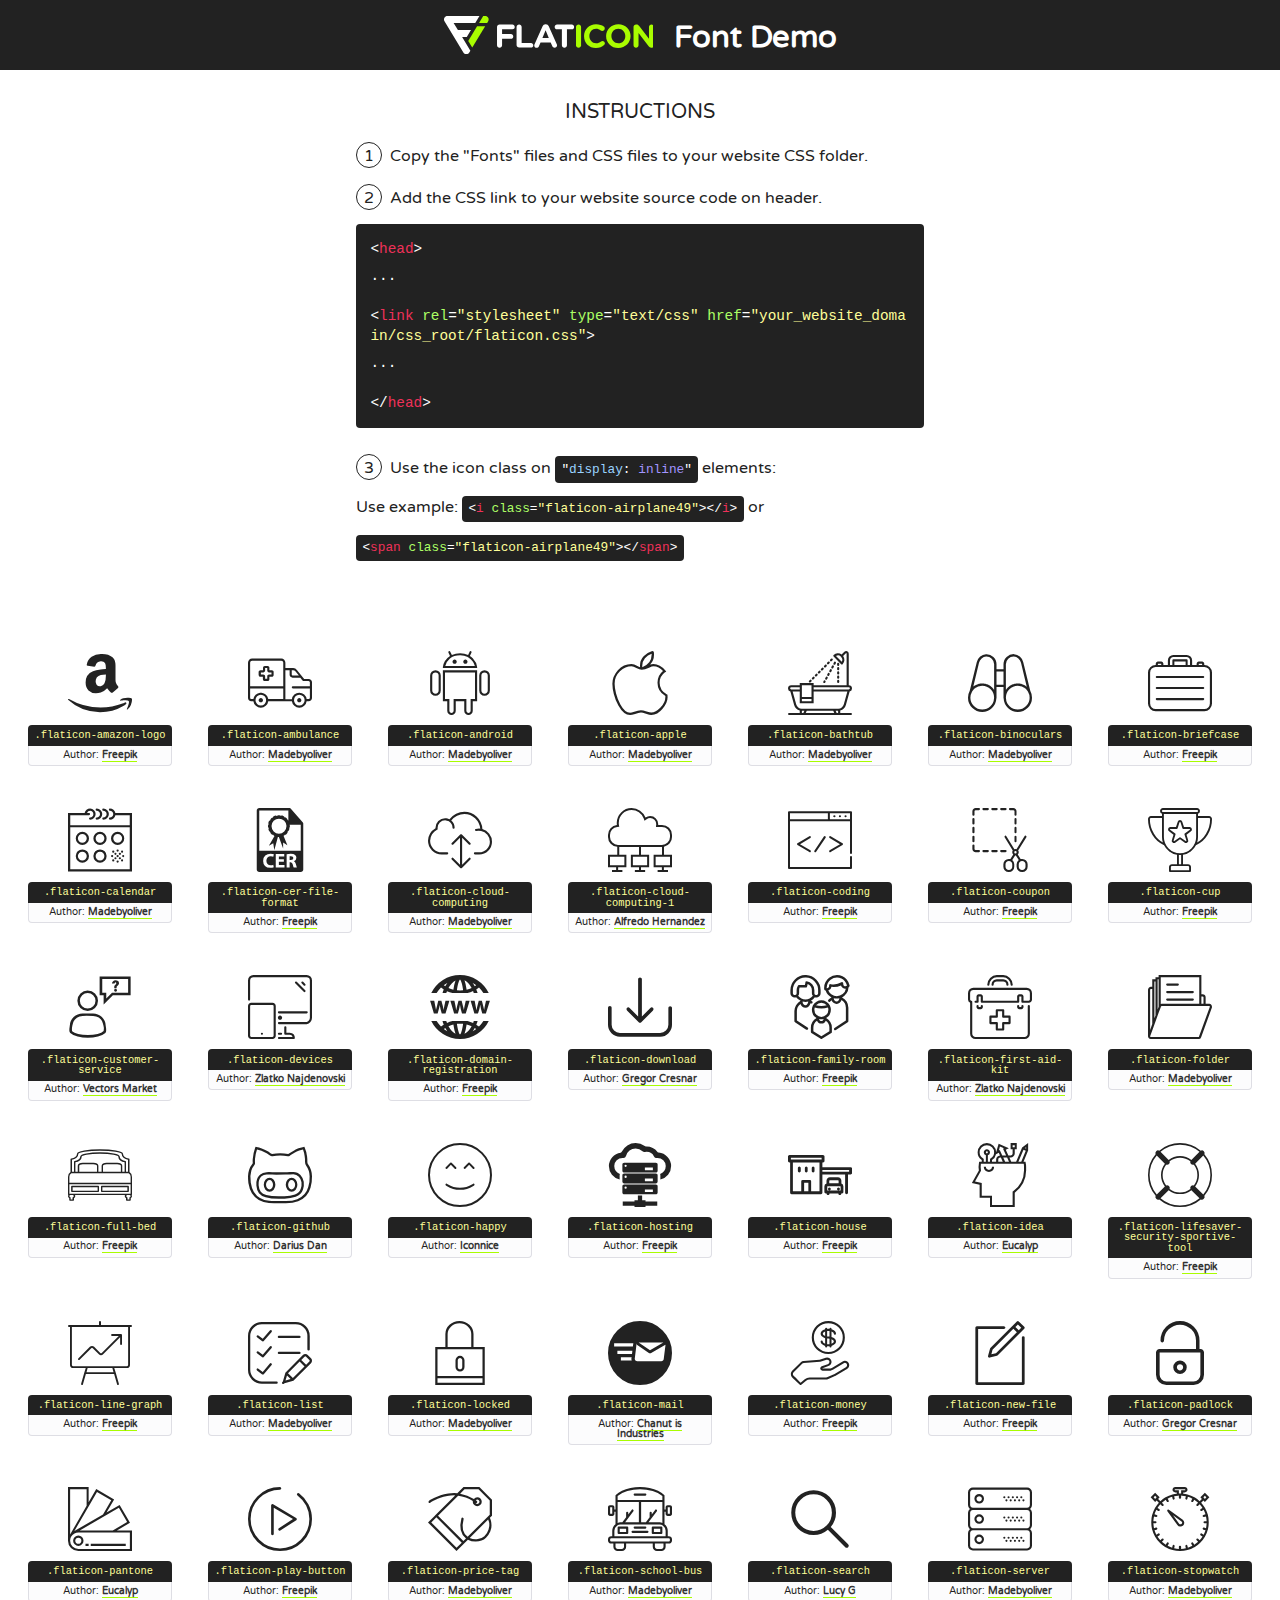
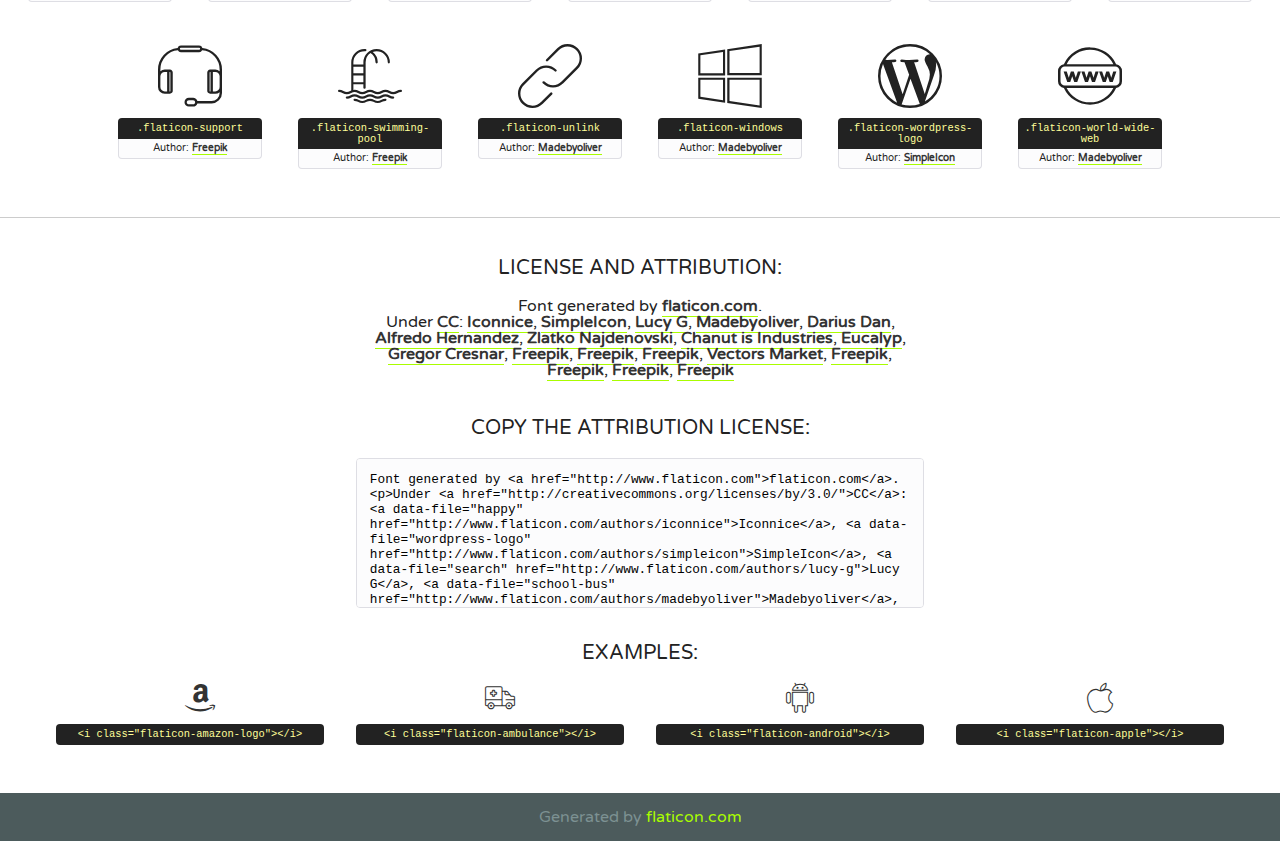
<file: static/fonts/flaticon.html>
<!DOCTYPE html>
<!--
  Flaticon icon font: Flaticon
  Creation date: 26/09/2016 00:56
-->
<html>
<!DOCTYPE html>
<html>

<head>
    <title>Flaticon WebFont</title>
    <link href="http://fonts.googleapis.com/css?family=Varela+Round" rel="stylesheet" type="text/css" />
    <link rel="stylesheet" type="text/css" href="flaticon.css">
    <meta charset="UTF-8">
    <style>
    html, body, div, span, applet, object, iframe,
    h1, h2, h3, h4, h5, h6, p, blockquote, pre,
    a, abbr, acronym, address, big, cite, code,
    del, dfn, em, img, ins, kbd, q, s, samp,
    small, strike, strong, sub, sup, tt, var,
    b, u, i, center,
    dl, dt, dd, ol, ul, li,
    fieldset, form, label, legend,
    table, caption, tbody, tfoot, thead, tr, th, td,
    article, aside, canvas, details, embed, 
    figure, figcaption, footer, header, hgroup, 
    menu, nav, output, ruby, section, summary,
    time, mark, audio, video {
        margin: 0;
        padding: 0;
        border: 0;
        font-size: 100%;
        font: inherit;
        vertical-align: baseline;
    }
    /* HTML5 display-role reset for older browsers */
    article, aside, details, figcaption, figure, 
    footer, header, hgroup, menu, nav, section {
        display: block;
    }
    body {
        line-height: 1;
    }
    ol, ul {
        list-style: none;
    }
    blockquote, q {
        quotes: none;
    }
    blockquote:before, blockquote:after,
    q:before, q:after {
        content: '';
        content: none;
    }
    table {
        border-collapse: collapse;
        border-spacing: 0;
    }
    body {
        font-family: 'Varela Round', Helvetica, Arial, sans-serif;
        font-size: 16px;
        color: #222;
    }
    a {
        color: #333;
        border-bottom: 1px solid #a9fd00;
        font-weight: bold;
        text-decoration: none;
    }
    * {
        -moz-box-sizing: border-box;
        -webkit-box-sizing: border-box;
        box-sizing: border-box;
        margin: 0;
        padding: 0;
    }
    [class^="flaticon-"]:before, [class*=" flaticon-"]:before, [class^="flaticon-"]:after, [class*=" flaticon-"]:after {
        font-family: Flaticon;
        font-size: 30px;
        font-style: normal;
        margin-left: 20px;
        color: #333;
    }
    .wrapper {
        max-width: 600px;
        margin: auto;
        padding: 0 1em;
    }
    .title {
        font-size: 1.25em;
        text-align: center;
        margin-bottom: 1em;
        text-transform: uppercase;
    }
    header {
        text-align: center;
        background-color: #222;
        color: #fff;
        padding: 1em;
    }
    header .logo {
        width: 210px;
        height: 38px;
        display: inline-block;
        vertical-align: middle;
        margin-right: 1em;
        border: none;
    }
    header strong {
        font-size: 1.95em;
        font-weight: bold;
        vertical-align: middle;
        margin-top: 5px;
        display: inline-block;
    }
    .demo {
        margin: 2em auto;
        line-height: 1.25em;
    }
    .demo ul li {
        margin-bottom: 1em;
    }
    .demo ul li .num {
        color: #222;
        border-radius: 20px;
        display: inline-block;
        width: 26px;
        padding: 3px;
        height: 26px;
        text-align: center;
        margin-right: 0.5em;
        border: 1px solid #222;
    }
    .demo ul li code {
        background-color: #222;
        border-radius: 4px;
        padding: 0.25em 0.5em;
        display: inline-block;
        color: #fff;
        font-family: Consolas,Monaco,Lucida Console,Liberation Mono,DejaVu Sans Mono,Bitstream Vera Sans Mono,Courier New, monospace;
        font-weight: lighter;
        margin-top: 1em;
        font-size: 0.8em;
        word-break: break-all;
    }
    .demo ul li code.big {
        padding: 1em;
        font-size: 0.9em;
    }
    .demo ul li code .red {
        color: #EF3159;
    }
    .demo ul li code .green {
        color: #ACFF65;
    }
    .demo ul li code .yellow {
        color: #FFFF99;
    }
    .demo ul li code .blue {
        color: #99D3FF;
    }
    .demo ul li code .purple {
        color: #A295FF;
    }
    .demo ul li code .dots {
        margin-top: 0.5em;
        display: block;
    }
    #glyphs {
        border-bottom: 1px solid #ccc;
        padding: 2em 0;
        text-align: center;
    }
    .glyph {
        display: inline-block;
        width: 9em;
        margin: 1em;
        text-align: center;
        vertical-align: top;
        background: #FFF;
    }
    .glyph .glyph-icon {
        padding: 10px;
        display: block;
        font-family:"Flaticon";
        font-size: 64px;
        line-height: 1;
    }
    .glyph .glyph-icon:before {
        font-size: 64px;
        color: #222;
        margin-left: 0;
    }
    .class-name {
        font-size: 0.65em;
        background-color: #222;
        color: #fff;
        border-radius: 4px 4px 0 0;
        padding: 0.5em;
        color: #FFFF99;
        font-family: Consolas,Monaco,Lucida Console,Liberation Mono,DejaVu Sans Mono,Bitstream Vera Sans Mono,Courier New, monospace;
    }
    .author-name {
        font-size: 0.6em;
        background-color: #fcfcfd;
        border: 1px solid #DEDEE4;
        border-top: 0;
        border-radius: 0 0 4px 4px;
        padding: 0.5em;
    }
    .class-name:last-child {
        font-size: 10px;
        color:#888;
    }
    .class-name:last-child a {
        font-size: 10px;
        color:#555;
    }
    .class-name:last-child a:hover {
        color:#a9fd00;
    }
    .glyph > input {
        display: block;
        width: 100px;
        margin: 5px auto;
        text-align: center;
        font-size: 12px;
        cursor: text;
    }
    .glyph > input.icon-input {
        font-family:"Flaticon";
        font-size: 16px;
        margin-bottom: 10px;
    }
    .attribution .title {
        margin-top: 2em;
    }
    .attribution textarea {
        background-color: #fcfcfd;
        padding: 1em;
        border: none;
        box-shadow: none;
        border: 1px solid #DEDEE4;
        border-radius: 4px;
        resize: none;
        width: 100%;
        height: 150px;
        font-size: 0.8em;
        font-family: Consolas,Monaco,Lucida Console,Liberation Mono,DejaVu Sans Mono,Bitstream Vera Sans Mono,Courier New, monospace;
        -webkit-appearance: none;
    }
    .iconsuse {
        margin: 2em auto;
        text-align: center;
        max-width: 1200px;
    }
    .iconsuse:after {
        content: '';
        display: table;
        clear: both;
    }
    .iconsuse .image {
        float: left;
        width: 25%;
        padding: 0 1em;
    }
    .iconsuse .image p {
        margin-bottom: 1em;
    }
    .iconsuse .image span {
        display: block;
        font-size: 0.65em;
        background-color: #222;
        color: #fff;
        border-radius: 4px;
        padding: 0.5em;
        color: #FFFF99;
        margin-top: 1em;
        font-family: Consolas,Monaco,Lucida Console,Liberation Mono,DejaVu Sans Mono,Bitstream Vera Sans Mono,Courier New, monospace;
    }
    #footer {
        text-align: center;
        background-color: #4C5B5C;
        color: #7c9192;
        padding: 1em;
    }
    #footer a {
        border: none;
        color: #a9fd00;
        font-weight: normal;
    }
    @media (max-width: 960px) {
        .iconsuse .image {
            width: 50%;
        }
    }
    @media (max-width: 560px) {
        .iconsuse .image {
            width: 100%;
        }
    }
    </style>
</head>

<body class="characters-off">

    <header>
        <a href="http://www.flaticon.com" target="_blank" class="logo">
            <svg version="1.1" xmlns="http://www.w3.org/2000/svg" xmlns:xlink="http://www.w3.org/1999/xlink" xmlns:a="http://ns.adobe.com/AdobeSVGViewerExtensions/3.0/" viewBox="0 0 560.875 102.036" enable-background="new 0 0 560.875 102.036" xml:space="preserve">
                <defs>
                </defs>
                <g>
                    <g class="letters">
                        <path fill="#ffffff" d="M141.596,29.675c0-3.777,2.985-6.767,6.764-6.767h34.438c3.426,0,6.15,2.728,6.15,6.15
                        c0,3.43-2.724,6.149-6.15,6.149h-27.674v13.091h23.719c3.429,0,6.151,2.724,6.151,6.15c0,3.43-2.723,6.149-6.151,6.149h-23.719
                        v17.574c0,3.773-2.986,6.761-6.764,6.761c-3.779,0-6.764-2.989-6.764-6.761V29.675z"></path>
                        <path fill="#ffffff" d="M193.844,29.149c0-3.781,2.985-6.767,6.764-6.767c3.776,0,6.763,2.985,6.763,6.767v42.957h25.039
                        c3.426,0,6.149,2.726,6.149,6.153c0,3.425-2.723,6.15-6.149,6.15h-31.802c-3.779,0-6.764-2.986-6.764-6.768V29.149z"></path>
                        <path fill="#ffffff" d="M241.891,75.71l21.438-48.407c1.492-3.341,4.215-5.357,7.906-5.357h0.792
                        c3.686,0,6.323,2.017,7.815,5.357l21.439,48.407c0.436,0.967,0.701,1.845,0.701,2.723c0,3.602-2.809,6.501-6.414,6.501
                        c-3.161,0-5.269-1.845-6.499-4.655l-4.132-9.661h-27.059l-4.301,10.102c-1.144,2.631-3.426,4.214-6.237,4.214
                        c-3.517,0-6.24-2.81-6.24-6.325C241.1,77.64,241.451,76.677,241.891,75.71z M279.932,58.666l-8.521-20.297l-8.526,20.297H279.932
                        z"></path>
                        <path fill="#ffffff" d="M314.864,35.387H301.86c-3.429,0-6.239-2.813-6.239-6.238c0-3.429,2.811-6.24,6.239-6.24h39.533
                        c3.426,0,6.237,2.811,6.237,6.24c0,3.425-2.811,6.238-6.237,6.238h-13.001v42.785c0,3.773-2.99,6.761-6.764,6.761
                        c-3.779,0-6.764-2.989-6.764-6.761V35.387z"></path>
                        <path fill="#A9FD00" d="M352.615,29.149c0-3.781,2.985-6.767,6.767-6.767c3.774,0,6.761,2.985,6.761,6.767v49.024
                        c0,3.773-2.987,6.761-6.761,6.761c-3.781,0-6.767-2.989-6.767-6.761V29.149z"></path>
                        <path fill="#A9FD00" d="M374.132,53.836v-0.179c0-17.481,13.178-31.801,32.065-31.801c9.22,0,15.459,2.458,20.557,6.238
                        c1.402,1.054,2.637,2.985,2.637,5.357c0,3.692-2.985,6.59-6.681,6.59c-1.845,0-3.071-0.702-4.044-1.319
                        c-3.776-2.813-7.729-4.393-12.562-4.393c-10.364,0-17.831,8.611-17.831,19.154v0.173c0,10.542,7.291,19.329,17.831,19.329
                        c5.715,0,9.492-1.756,13.359-4.834c1.049-0.874,2.458-1.491,4.039-1.491c3.429,0,6.325,2.813,6.325,6.236
                        c0,2.106-1.056,3.78-2.282,4.834c-5.539,4.834-12.036,7.733-21.878,7.733C387.572,85.464,374.132,71.493,374.132,53.836z"></path>
                        <path fill="#A9FD00" d="M433.009,53.836v-0.179c0-17.481,13.79-31.801,32.766-31.801c18.981,0,32.592,14.143,32.592,31.628v0.173
                        c0,17.483-13.785,31.807-32.769,31.807C446.625,85.464,433.009,71.32,433.009,53.836z M484.224,53.836v-0.179
                        c0-10.539-7.725-19.326-18.626-19.326c-10.893,0-18.449,8.611-18.449,19.154v0.173c0,10.542,7.73,19.329,18.626,19.329
                        C476.676,72.986,484.224,64.378,484.224,53.836z"></path>
                        <path fill="#A9FD00" d="M506.233,29.321c0-3.774,2.99-6.763,6.767-6.763h1.401c3.252,0,5.183,1.583,7.029,3.953l26.093,34.265
                        V29.059c0-3.692,2.99-6.677,6.681-6.677c3.683,0,6.671,2.985,6.671,6.677v48.934c0,3.78-2.987,6.765-6.764,6.765h-0.436
                        c-3.257,0-5.188-1.581-7.034-3.953l-27.056-35.492v32.944c0,3.687-2.985,6.676-6.678,6.676c-3.683,0-6.673-2.989-6.673-6.676
                        V29.321z"></path>
                    </g>
                    <g class="insignia">
                        <path fill="#ffffff" d="M48.372,56.137h12.517l11.156-18.537H37.186L25.688,18.539h57.825L94.668,0H9.271
                        C5.925,0,2.842,1.801,1.198,4.716c-1.644,2.907-1.593,6.482,0.134,9.343l50.38,83.501c1.678,2.781,4.689,4.476,7.938,4.476
                        c3.246,0,6.257-1.695,7.935-4.476l2.898-4.804L48.372,56.137z"></path>
                        <g class="i">
                            <path fill="#A9FD00" d="M93.575,18.539h0.031v0.004l21.652,0.004l2.705-4.488c1.727-2.861,1.778-6.436,0.133-9.343
                            C116.454,1.801,113.371,0,110.026,0h-5.294L93.575,18.539z"></path>
                            <polygon fill="#A9FD00" points="88.291,27.356 64.725,66.486 75.519,84.404 109.942,27.356"></polygon>
                        </g>
                    </g>
                </g>
            </svg>
        </a>
        <strong>Font Demo</strong>
    </header>


    <section class="demo wrapper">

        <p class="title">Instructions</p>

        <ul>
            <li>
                <span class="num">1</span>Copy the "Fonts" files and CSS files to your website CSS folder.
            </li>
            <li>
                <span class="num">2</span>Add the CSS link to your website source code on header.
                <code class="big">
                    &lt;<span class="red">head</span>&gt;
                    <br/><span class="dots">...</span>
                    <br/>&lt;<span class="red">link</span> <span class="green">rel</span>=<span class="yellow">"stylesheet"</span> <span class="green">type</span>=<span class="yellow">"text/css"</span> <span class="green">href</span>=<span class="yellow">"your_website_domain/css_root/flaticon.css"</span>&gt;
                    <br/><span class="dots">...</span>
                    <br/>&lt;/<span class="red">head</span>&gt;
                </code>
            </li>

            <li>
                <p>
                    <span class="num">3</span>Use the icon class on <code>"<span class="blue">display</span>:<span class="purple"> inline</span>"</code> elements:
                    <br />
                    Use example: <code>&lt;<span class="red">i</span> <span class="green">class</span>=<span class="yellow">&quot;flaticon-airplane49&quot;</span>&gt;&lt;/<span class="red">i</span>&gt;</code> or <code>&lt;<span class="red">span</span> <span class="green">class</span>=<span class="yellow">&quot;flaticon-airplane49&quot;</span>&gt;&lt;/<span class="red">span</span>&gt;</code>
            </li>
        </ul>

    </section>




   <section id="glyphs">          
    
      
        <div class="glyph"><div class="glyph-icon flaticon-amazon-logo"></div>
            <div class="class-name">.flaticon-amazon-logo</div>
            <div class="author-name">Author: <a data-file="amazon-logo" href="http://www.freepik.com">Freepik</a> </div> 
        </div>        
        
        <div class="glyph"><div class="glyph-icon flaticon-ambulance"></div>
            <div class="class-name">.flaticon-ambulance</div>
            <div class="author-name">Author: <a data-file="ambulance" href="http://www.flaticon.com/authors/madebyoliver">Madebyoliver</a> </div> 
        </div>        
        
        <div class="glyph"><div class="glyph-icon flaticon-android"></div>
            <div class="class-name">.flaticon-android</div>
            <div class="author-name">Author: <a data-file="android" href="http://www.flaticon.com/authors/madebyoliver">Madebyoliver</a> </div> 
        </div>        
        
        <div class="glyph"><div class="glyph-icon flaticon-apple"></div>
            <div class="class-name">.flaticon-apple</div>
            <div class="author-name">Author: <a data-file="apple" href="http://www.flaticon.com/authors/madebyoliver">Madebyoliver</a> </div> 
        </div>        
        
        <div class="glyph"><div class="glyph-icon flaticon-bathtub"></div>
            <div class="class-name">.flaticon-bathtub</div>
            <div class="author-name">Author: <a data-file="bathtub" href="http://www.flaticon.com/authors/madebyoliver">Madebyoliver</a> </div> 
        </div>        
        
        <div class="glyph"><div class="glyph-icon flaticon-binoculars"></div>
            <div class="class-name">.flaticon-binoculars</div>
            <div class="author-name">Author: <a data-file="binoculars" href="http://www.flaticon.com/authors/madebyoliver">Madebyoliver</a> </div> 
        </div>        
        
        <div class="glyph"><div class="glyph-icon flaticon-briefcase"></div>
            <div class="class-name">.flaticon-briefcase</div>
            <div class="author-name">Author: <a data-file="briefcase" href="http://www.flaticon.com/authors/freepik">Freepik</a> </div> 
        </div>        
        
        <div class="glyph"><div class="glyph-icon flaticon-calendar"></div>
            <div class="class-name">.flaticon-calendar</div>
            <div class="author-name">Author: <a data-file="calendar" href="http://www.flaticon.com/authors/madebyoliver">Madebyoliver</a> </div> 
        </div>        
        
        <div class="glyph"><div class="glyph-icon flaticon-cer-file-format"></div>
            <div class="class-name">.flaticon-cer-file-format</div>
            <div class="author-name">Author: <a data-file="cer-file-format" href="http://www.freepik.com">Freepik</a> </div> 
        </div>        
        
        <div class="glyph"><div class="glyph-icon flaticon-cloud-computing"></div>
            <div class="class-name">.flaticon-cloud-computing</div>
            <div class="author-name">Author: <a data-file="cloud-computing" href="http://www.flaticon.com/authors/madebyoliver">Madebyoliver</a> </div> 
        </div>        
        
        <div class="glyph"><div class="glyph-icon flaticon-cloud-computing-1"></div>
            <div class="class-name">.flaticon-cloud-computing-1</div>
            <div class="author-name">Author: <a data-file="cloud-computing-1" href="http://www.flaticon.com/authors/alfredo-hernandez">Alfredo Hernandez</a> </div> 
        </div>        
        
        <div class="glyph"><div class="glyph-icon flaticon-coding"></div>
            <div class="class-name">.flaticon-coding</div>
            <div class="author-name">Author: <a data-file="coding" href="http://www.flaticon.com/authors/freepik">Freepik</a> </div> 
        </div>        
        
        <div class="glyph"><div class="glyph-icon flaticon-coupon"></div>
            <div class="class-name">.flaticon-coupon</div>
            <div class="author-name">Author: <a data-file="coupon" href="http://www.flaticon.com/authors/freepik">Freepik</a> </div> 
        </div>        
        
        <div class="glyph"><div class="glyph-icon flaticon-cup"></div>
            <div class="class-name">.flaticon-cup</div>
            <div class="author-name">Author: <a data-file="cup" href="http://www.flaticon.com/authors/freepik">Freepik</a> </div> 
        </div>        
        
        <div class="glyph"><div class="glyph-icon flaticon-customer-service"></div>
            <div class="class-name">.flaticon-customer-service</div>
            <div class="author-name">Author: <a data-file="customer-service" href="http://www.flaticon.com/authors/vectors-market">Vectors Market</a> </div> 
        </div>        
        
        <div class="glyph"><div class="glyph-icon flaticon-devices"></div>
            <div class="class-name">.flaticon-devices</div>
            <div class="author-name">Author: <a data-file="devices" href="http://www.flaticon.com/authors/zlatko-najdenovski">Zlatko Najdenovski</a> </div> 
        </div>        
        
        <div class="glyph"><div class="glyph-icon flaticon-domain-registration"></div>
            <div class="class-name">.flaticon-domain-registration</div>
            <div class="author-name">Author: <a data-file="domain-registration" href="http://www.freepik.com">Freepik</a> </div> 
        </div>        
        
        <div class="glyph"><div class="glyph-icon flaticon-download"></div>
            <div class="class-name">.flaticon-download</div>
            <div class="author-name">Author: <a data-file="download" href="http://www.flaticon.com/authors/gregor-cresnar">Gregor Cresnar</a> </div> 
        </div>        
        
        <div class="glyph"><div class="glyph-icon flaticon-family-room"></div>
            <div class="class-name">.flaticon-family-room</div>
            <div class="author-name">Author: <a data-file="family-room" href="http://www.flaticon.com/authors/freepik">Freepik</a> </div> 
        </div>        
        
        <div class="glyph"><div class="glyph-icon flaticon-first-aid-kit"></div>
            <div class="class-name">.flaticon-first-aid-kit</div>
            <div class="author-name">Author: <a data-file="first-aid-kit" href="http://www.flaticon.com/authors/zlatko-najdenovski">Zlatko Najdenovski</a> </div> 
        </div>        
        
        <div class="glyph"><div class="glyph-icon flaticon-folder"></div>
            <div class="class-name">.flaticon-folder</div>
            <div class="author-name">Author: <a data-file="folder" href="http://www.flaticon.com/authors/madebyoliver">Madebyoliver</a> </div> 
        </div>        
        
        <div class="glyph"><div class="glyph-icon flaticon-full-bed"></div>
            <div class="class-name">.flaticon-full-bed</div>
            <div class="author-name">Author: <a data-file="full-bed" href="http://www.freepik.com">Freepik</a> </div> 
        </div>        
        
        <div class="glyph"><div class="glyph-icon flaticon-github"></div>
            <div class="class-name">.flaticon-github</div>
            <div class="author-name">Author: <a data-file="github" href="http://www.flaticon.com/authors/darius-dan">Darius Dan</a> </div> 
        </div>        
        
        <div class="glyph"><div class="glyph-icon flaticon-happy"></div>
            <div class="class-name">.flaticon-happy</div>
            <div class="author-name">Author: <a data-file="happy" href="http://www.flaticon.com/authors/iconnice">Iconnice</a> </div> 
        </div>        
        
        <div class="glyph"><div class="glyph-icon flaticon-hosting"></div>
            <div class="class-name">.flaticon-hosting</div>
            <div class="author-name">Author: <a data-file="hosting" href="http://www.freepik.com">Freepik</a> </div> 
        </div>        
        
        <div class="glyph"><div class="glyph-icon flaticon-house"></div>
            <div class="class-name">.flaticon-house</div>
            <div class="author-name">Author: <a data-file="house" href="http://www.flaticon.com/authors/freepik">Freepik</a> </div> 
        </div>        
        
        <div class="glyph"><div class="glyph-icon flaticon-idea"></div>
            <div class="class-name">.flaticon-idea</div>
            <div class="author-name">Author: <a data-file="idea" href="http://www.flaticon.com/authors/eucalyp">Eucalyp</a> </div> 
        </div>        
        
        <div class="glyph"><div class="glyph-icon flaticon-lifesaver-security-sportive-tool"></div>
            <div class="class-name">.flaticon-lifesaver-security-sportive-tool</div>
            <div class="author-name">Author: <a data-file="lifesaver-security-sportive-tool" href="http://www.freepik.com">Freepik</a> </div> 
        </div>        
        
        <div class="glyph"><div class="glyph-icon flaticon-line-graph"></div>
            <div class="class-name">.flaticon-line-graph</div>
            <div class="author-name">Author: <a data-file="line-graph" href="http://www.flaticon.com/authors/freepik">Freepik</a> </div> 
        </div>        
        
        <div class="glyph"><div class="glyph-icon flaticon-list"></div>
            <div class="class-name">.flaticon-list</div>
            <div class="author-name">Author: <a data-file="list" href="http://www.flaticon.com/authors/madebyoliver">Madebyoliver</a> </div> 
        </div>        
        
        <div class="glyph"><div class="glyph-icon flaticon-locked"></div>
            <div class="class-name">.flaticon-locked</div>
            <div class="author-name">Author: <a data-file="locked" href="http://www.flaticon.com/authors/madebyoliver">Madebyoliver</a> </div> 
        </div>        
        
        <div class="glyph"><div class="glyph-icon flaticon-mail"></div>
            <div class="class-name">.flaticon-mail</div>
            <div class="author-name">Author: <a data-file="mail" href="http://www.flaticon.com/authors/chanut-is-industries">Chanut is Industries</a> </div> 
        </div>        
        
        <div class="glyph"><div class="glyph-icon flaticon-money"></div>
            <div class="class-name">.flaticon-money</div>
            <div class="author-name">Author: <a data-file="money" href="http://www.flaticon.com/authors/freepik">Freepik</a> </div> 
        </div>        
        
        <div class="glyph"><div class="glyph-icon flaticon-new-file"></div>
            <div class="class-name">.flaticon-new-file</div>
            <div class="author-name">Author: <a data-file="new-file" href="http://www.flaticon.com/authors/freepik">Freepik</a> </div> 
        </div>        
        
        <div class="glyph"><div class="glyph-icon flaticon-padlock"></div>
            <div class="class-name">.flaticon-padlock</div>
            <div class="author-name">Author: <a data-file="padlock" href="http://www.flaticon.com/authors/gregor-cresnar">Gregor Cresnar</a> </div> 
        </div>        
        
        <div class="glyph"><div class="glyph-icon flaticon-pantone"></div>
            <div class="class-name">.flaticon-pantone</div>
            <div class="author-name">Author: <a data-file="pantone" href="http://www.flaticon.com/authors/eucalyp">Eucalyp</a> </div> 
        </div>        
        
        <div class="glyph"><div class="glyph-icon flaticon-play-button"></div>
            <div class="class-name">.flaticon-play-button</div>
            <div class="author-name">Author: <a data-file="play-button" href="http://www.flaticon.com/authors/freepik">Freepik</a> </div> 
        </div>        
        
        <div class="glyph"><div class="glyph-icon flaticon-price-tag"></div>
            <div class="class-name">.flaticon-price-tag</div>
            <div class="author-name">Author: <a data-file="price-tag" href="http://www.flaticon.com/authors/madebyoliver">Madebyoliver</a> </div> 
        </div>        
        
        <div class="glyph"><div class="glyph-icon flaticon-school-bus"></div>
            <div class="class-name">.flaticon-school-bus</div>
            <div class="author-name">Author: <a data-file="school-bus" href="http://www.flaticon.com/authors/madebyoliver">Madebyoliver</a> </div> 
        </div>        
        
        <div class="glyph"><div class="glyph-icon flaticon-search"></div>
            <div class="class-name">.flaticon-search</div>
            <div class="author-name">Author: <a data-file="search" href="http://www.flaticon.com/authors/lucy-g">Lucy G</a> </div> 
        </div>        
        
        <div class="glyph"><div class="glyph-icon flaticon-server"></div>
            <div class="class-name">.flaticon-server</div>
            <div class="author-name">Author: <a data-file="server" href="http://www.flaticon.com/authors/madebyoliver">Madebyoliver</a> </div> 
        </div>        
        
        <div class="glyph"><div class="glyph-icon flaticon-stopwatch"></div>
            <div class="class-name">.flaticon-stopwatch</div>
            <div class="author-name">Author: <a data-file="stopwatch" href="http://www.flaticon.com/authors/madebyoliver">Madebyoliver</a> </div> 
        </div>        
        
        <div class="glyph"><div class="glyph-icon flaticon-support"></div>
            <div class="class-name">.flaticon-support</div>
            <div class="author-name">Author: <a data-file="support" href="http://www.flaticon.com/authors/freepik">Freepik</a> </div> 
        </div>        
        
        <div class="glyph"><div class="glyph-icon flaticon-swimming-pool"></div>
            <div class="class-name">.flaticon-swimming-pool</div>
            <div class="author-name">Author: <a data-file="swimming-pool" href="http://www.flaticon.com/authors/freepik">Freepik</a> </div> 
        </div>        
        
        <div class="glyph"><div class="glyph-icon flaticon-unlink"></div>
            <div class="class-name">.flaticon-unlink</div>
            <div class="author-name">Author: <a data-file="unlink" href="http://www.flaticon.com/authors/madebyoliver">Madebyoliver</a> </div> 
        </div>        
        
        <div class="glyph"><div class="glyph-icon flaticon-windows"></div>
            <div class="class-name">.flaticon-windows</div>
            <div class="author-name">Author: <a data-file="windows" href="http://www.flaticon.com/authors/madebyoliver">Madebyoliver</a> </div> 
        </div>        
        
        <div class="glyph"><div class="glyph-icon flaticon-wordpress-logo"></div>
            <div class="class-name">.flaticon-wordpress-logo</div>
            <div class="author-name">Author: <a data-file="wordpress-logo" href="http://www.flaticon.com/authors/simpleicon">SimpleIcon</a> </div> 
        </div>        
        
        <div class="glyph"><div class="glyph-icon flaticon-world-wide-web"></div>
            <div class="class-name">.flaticon-world-wide-web</div>
            <div class="author-name">Author: <a data-file="world-wide-web" href="http://www.flaticon.com/authors/madebyoliver">Madebyoliver</a> </div> 
        </div>        
        

    </section>



    <section class="attribution wrapper"   style="text-align:center;">

      <div class="title">License and attribution:</div><div class="attrDiv">Font generated by <a href="http://www.flaticon.com">flaticon.com</a>. <div><p>Under <a href="http://creativecommons.org/licenses/by/3.0/">CC</a>: <a data-file="happy" href="http://www.flaticon.com/authors/iconnice">Iconnice</a>, <a data-file="wordpress-logo" href="http://www.flaticon.com/authors/simpleicon">SimpleIcon</a>, <a data-file="search" href="http://www.flaticon.com/authors/lucy-g">Lucy G</a>, <a data-file="school-bus" href="http://www.flaticon.com/authors/madebyoliver">Madebyoliver</a>, <a data-file="github" href="http://www.flaticon.com/authors/darius-dan">Darius Dan</a>, <a data-file="cloud-computing-1" href="http://www.flaticon.com/authors/alfredo-hernandez">Alfredo Hernandez</a>, <a data-file="devices" href="http://www.flaticon.com/authors/zlatko-najdenovski">Zlatko Najdenovski</a>, <a data-file="mail" href="http://www.flaticon.com/authors/chanut-is-industries">Chanut is Industries</a>, <a data-file="pantone" href="http://www.flaticon.com/authors/eucalyp">Eucalyp</a>, <a data-file="padlock" href="http://www.flaticon.com/authors/gregor-cresnar">Gregor Cresnar</a>, <a data-file="swimming-pool" href="http://www.flaticon.com/authors/freepik">Freepik</a>, <a data-file="play-button" href="http://www.flaticon.com/authors/freepik">Freepik</a>, <a data-file="full-bed" href="http://www.freepik.com">Freepik</a>, <a data-file="customer-service" href="http://www.flaticon.com/authors/vectors-market">Vectors Market</a>, <a data-file="coding" href="http://www.flaticon.com/authors/freepik">Freepik</a>, <a data-file="support" href="http://www.flaticon.com/authors/freepik">Freepik</a>, <a data-file="house" href="http://www.flaticon.com/authors/freepik">Freepik</a>, <a data-file="family-room" href="http://www.flaticon.com/authors/freepik">Freepik</a></p>  </div>
      </div>
      <div class="title">Copy the Attribution License:</div>

    <textarea onclick="this.focus();this.select();">Font generated by &lt;a href=&quot;http://www.flaticon.com&quot;&gt;flaticon.com&lt;/a&gt;. <p>Under <a href="http://creativecommons.org/licenses/by/3.0/">CC</a>: <a data-file="happy" href="http://www.flaticon.com/authors/iconnice">Iconnice</a>, <a data-file="wordpress-logo" href="http://www.flaticon.com/authors/simpleicon">SimpleIcon</a>, <a data-file="search" href="http://www.flaticon.com/authors/lucy-g">Lucy G</a>, <a data-file="school-bus" href="http://www.flaticon.com/authors/madebyoliver">Madebyoliver</a>, <a data-file="github" href="http://www.flaticon.com/authors/darius-dan">Darius Dan</a>, <a data-file="cloud-computing-1" href="http://www.flaticon.com/authors/alfredo-hernandez">Alfredo Hernandez</a>, <a data-file="devices" href="http://www.flaticon.com/authors/zlatko-najdenovski">Zlatko Najdenovski</a>, <a data-file="mail" href="http://www.flaticon.com/authors/chanut-is-industries">Chanut is Industries</a>, <a data-file="pantone" href="http://www.flaticon.com/authors/eucalyp">Eucalyp</a>, <a data-file="padlock" href="http://www.flaticon.com/authors/gregor-cresnar">Gregor Cresnar</a>, <a data-file="swimming-pool" href="http://www.flaticon.com/authors/freepik">Freepik</a>, <a data-file="play-button" href="http://www.flaticon.com/authors/freepik">Freepik</a>, <a data-file="full-bed" href="http://www.freepik.com">Freepik</a>, <a data-file="customer-service" href="http://www.flaticon.com/authors/vectors-market">Vectors Market</a>, <a data-file="coding" href="http://www.flaticon.com/authors/freepik">Freepik</a>, <a data-file="support" href="http://www.flaticon.com/authors/freepik">Freepik</a>, <a data-file="house" href="http://www.flaticon.com/authors/freepik">Freepik</a>, <a data-file="family-room" href="http://www.flaticon.com/authors/freepik">Freepik</a></p>  
     </textarea>

    </section>

    <section class="iconsuse">

          <div class="title">Examples:</div>            
             
            <div class="image">
                <p>
                    <i class="glyph-icon flaticon-amazon-logo"></i> 
                    <span>&lt;i class=&quot;flaticon-amazon-logo&quot;&gt;&lt;/i&gt;</span>
                </p>
            </div>
            
            <div class="image">
                <p>
                    <i class="glyph-icon flaticon-ambulance"></i> 
                    <span>&lt;i class=&quot;flaticon-ambulance&quot;&gt;&lt;/i&gt;</span>
                </p>
            </div>
            
            <div class="image">
                <p>
                    <i class="glyph-icon flaticon-android"></i> 
                    <span>&lt;i class=&quot;flaticon-android&quot;&gt;&lt;/i&gt;</span>
                </p>
            </div>
            
            <div class="image">
                <p>
                    <i class="glyph-icon flaticon-apple"></i> 
                    <span>&lt;i class=&quot;flaticon-apple&quot;&gt;&lt;/i&gt;</span>
                </p>
            </div>
                       
        </div>
                            
    </section>

<div id="footer">
    <div>Generated by <a href="http://www.flaticon.com">flaticon.com</a>
    </div>
</div>



</body>
</html>
</file>
<file: static/fonts/flaticon.css>
/*
  	Flaticon icon font: Flaticon
  	Creation date: 26/09/2016 00:56
  	*/

@font-face {
  font-family: "Flaticon";
  src: url("./Flaticon.eot");
  src: url("./Flaticon.eot?#iefix") format("embedded-opentype"),
       url("./Flaticon.woff") format("woff"),
       url("./Flaticon.ttf") format("truetype"),
       url("./Flaticon.svg#Flaticon") format("svg");
  font-weight: normal;
  font-style: normal;
}

@media screen and (-webkit-min-device-pixel-ratio:0) {
  @font-face {
    font-family: "Flaticon";
    src: url("./Flaticon.svg#Flaticon") format("svg");
  }
}

[class^="flaticon-"]:before, [class*=" flaticon-"]:before,
[class^="flaticon-"]:after, [class*=" flaticon-"]:after {   
  font-family: Flaticon;
        font-size: 20px;
font-style: normal;
margin-left: 20px;
}

.flaticon-amazon-logo:before { content: "\f100"; }
.flaticon-ambulance:before { content: "\f101"; }
.flaticon-android:before { content: "\f102"; }
.flaticon-apple:before { content: "\f103"; }
.flaticon-bathtub:before { content: "\f104"; }
.flaticon-binoculars:before { content: "\f105"; }
.flaticon-briefcase:before { content: "\f106"; }
.flaticon-calendar:before { content: "\f107"; }
.flaticon-cer-file-format:before { content: "\f108"; }
.flaticon-cloud-computing:before { content: "\f109"; }
.flaticon-cloud-computing-1:before { content: "\f10a"; }
.flaticon-coding:before { content: "\f10b"; }
.flaticon-coupon:before { content: "\f10c"; }
.flaticon-cup:before { content: "\f10d"; }
.flaticon-customer-service:before { content: "\f10e"; }
.flaticon-devices:before { content: "\f10f"; }
.flaticon-domain-registration:before { content: "\f110"; }
.flaticon-download:before { content: "\f111"; }
.flaticon-family-room:before { content: "\f112"; }
.flaticon-first-aid-kit:before { content: "\f113"; }
.flaticon-folder:before { content: "\f114"; }
.flaticon-full-bed:before { content: "\f115"; }
.flaticon-github:before { content: "\f116"; }
.flaticon-happy:before { content: "\f117"; }
.flaticon-hosting:before { content: "\f118"; }
.flaticon-house:before { content: "\f119"; }
.flaticon-idea:before { content: "\f11a"; }
.flaticon-lifesaver-security-sportive-tool:before { content: "\f11b"; }
.flaticon-line-graph:before { content: "\f11c"; }
.flaticon-list:before { content: "\f11d"; }
.flaticon-locked:before { content: "\f11e"; }
.flaticon-mail:before { content: "\f11f"; }
.flaticon-money:before { content: "\f120"; }
.flaticon-new-file:before { content: "\f121"; }
.flaticon-padlock:before { content: "\f122"; }
.flaticon-pantone:before { content: "\f123"; }
.flaticon-play-button:before { content: "\f124"; }
.flaticon-price-tag:before { content: "\f125"; }
.flaticon-school-bus:before { content: "\f126"; }
.flaticon-search:before { content: "\f127"; }
.flaticon-server:before { content: "\f128"; }
.flaticon-stopwatch:before { content: "\f129"; }
.flaticon-support:before { content: "\f12a"; }
.flaticon-swimming-pool:before { content: "\f12b"; }
.flaticon-unlink:before { content: "\f12c"; }
.flaticon-windows:before { content: "\f12d"; }
.flaticon-wordpress-logo:before { content: "\f12e"; }
.flaticon-world-wide-web:before { content: "\f12f"; }
</file>
